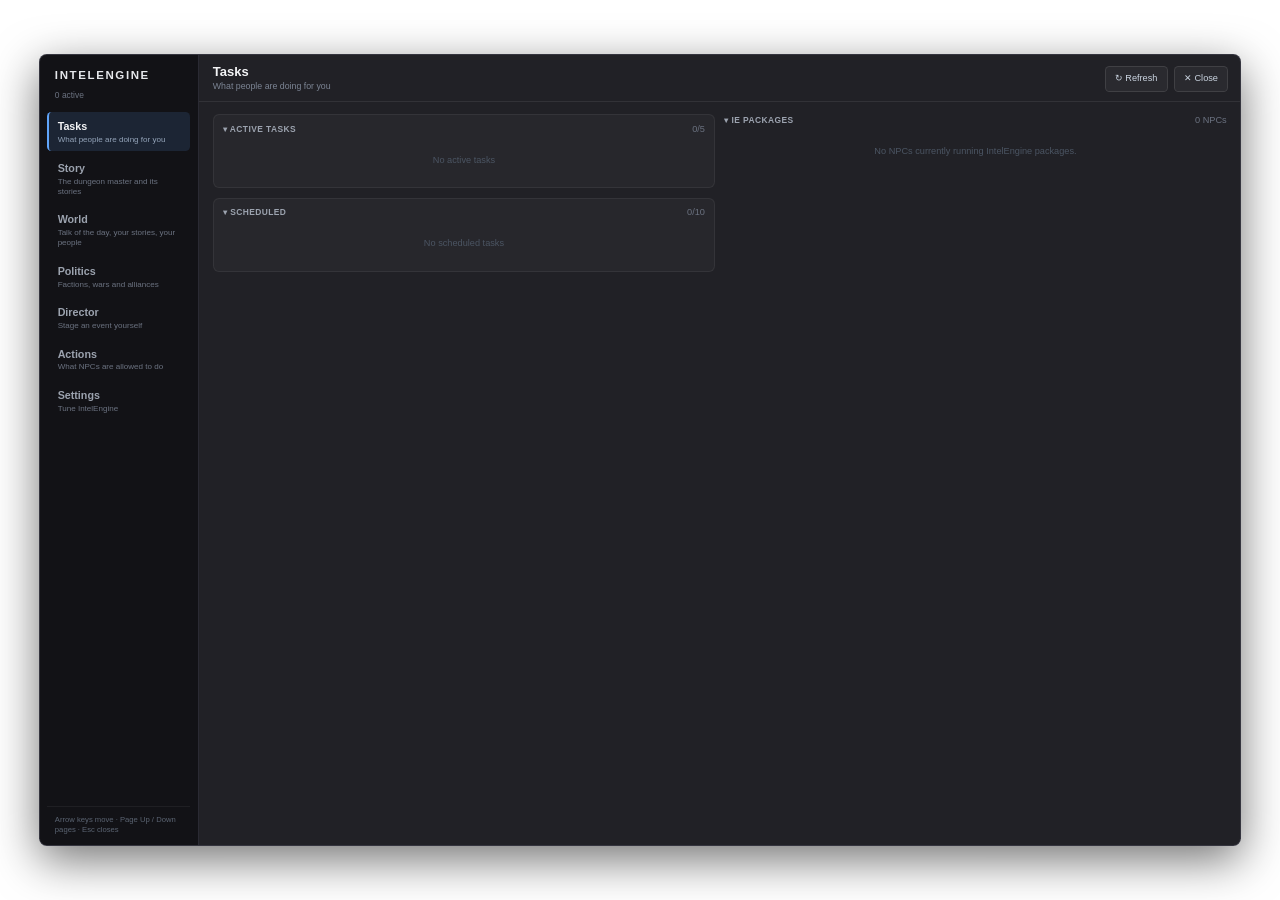
<file: Magelight/IntelEngine/dashboard/index.html>
<!DOCTYPE html><html lang="en"><head><meta charset="UTF-8"><meta name="viewport" content="width=device-width,initial-scale=1"><title>IntelEngine Dashboard</title><style>html, body {
      margin: 0;
      padding: 0;
      background: transparent;
      overflow: hidden;
      font-family: 'Segoe UI', Tahoma, Geneva, Verdana, sans-serif;
    }</style><link href="dashboard.css" rel="stylesheet"></head><body><div id="dashboard-root"></div><script defer="defer" src="dashboard.js"></script></body></html>
</file>
<file: Magelight/IntelEngine/dashboard/dashboard.css>
*, ::before, ::after {
  --tw-border-spacing-x: 0;
  --tw-border-spacing-y: 0;
  --tw-translate-x: 0;
  --tw-translate-y: 0;
  --tw-rotate: 0;
  --tw-skew-x: 0;
  --tw-skew-y: 0;
  --tw-scale-x: 1;
  --tw-scale-y: 1;
  --tw-pan-x:  ;
  --tw-pan-y:  ;
  --tw-pinch-zoom:  ;
  --tw-scroll-snap-strictness: proximity;
  --tw-gradient-from-position:  ;
  --tw-gradient-via-position:  ;
  --tw-gradient-to-position:  ;
  --tw-ordinal:  ;
  --tw-slashed-zero:  ;
  --tw-numeric-figure:  ;
  --tw-numeric-spacing:  ;
  --tw-numeric-fraction:  ;
  --tw-ring-inset:  ;
  --tw-ring-offset-width: 0px;
  --tw-ring-offset-color: #fff;
  --tw-ring-color: rgb(59 130 246 / 0.5);
  --tw-ring-offset-shadow: 0 0 #0000;
  --tw-ring-shadow: 0 0 #0000;
  --tw-shadow: 0 0 #0000;
  --tw-shadow-colored: 0 0 #0000;
  --tw-blur:  ;
  --tw-brightness:  ;
  --tw-contrast:  ;
  --tw-grayscale:  ;
  --tw-hue-rotate:  ;
  --tw-invert:  ;
  --tw-saturate:  ;
  --tw-sepia:  ;
  --tw-drop-shadow:  ;
  --tw-backdrop-blur:  ;
  --tw-backdrop-brightness:  ;
  --tw-backdrop-contrast:  ;
  --tw-backdrop-grayscale:  ;
  --tw-backdrop-hue-rotate:  ;
  --tw-backdrop-invert:  ;
  --tw-backdrop-opacity:  ;
  --tw-backdrop-saturate:  ;
  --tw-backdrop-sepia:  ;
  --tw-contain-size:  ;
  --tw-contain-layout:  ;
  --tw-contain-paint:  ;
  --tw-contain-style:  ;
}

::backdrop {
  --tw-border-spacing-x: 0;
  --tw-border-spacing-y: 0;
  --tw-translate-x: 0;
  --tw-translate-y: 0;
  --tw-rotate: 0;
  --tw-skew-x: 0;
  --tw-skew-y: 0;
  --tw-scale-x: 1;
  --tw-scale-y: 1;
  --tw-pan-x:  ;
  --tw-pan-y:  ;
  --tw-pinch-zoom:  ;
  --tw-scroll-snap-strictness: proximity;
  --tw-gradient-from-position:  ;
  --tw-gradient-via-position:  ;
  --tw-gradient-to-position:  ;
  --tw-ordinal:  ;
  --tw-slashed-zero:  ;
  --tw-numeric-figure:  ;
  --tw-numeric-spacing:  ;
  --tw-numeric-fraction:  ;
  --tw-ring-inset:  ;
  --tw-ring-offset-width: 0px;
  --tw-ring-offset-color: #fff;
  --tw-ring-color: rgb(59 130 246 / 0.5);
  --tw-ring-offset-shadow: 0 0 #0000;
  --tw-ring-shadow: 0 0 #0000;
  --tw-shadow: 0 0 #0000;
  --tw-shadow-colored: 0 0 #0000;
  --tw-blur:  ;
  --tw-brightness:  ;
  --tw-contrast:  ;
  --tw-grayscale:  ;
  --tw-hue-rotate:  ;
  --tw-invert:  ;
  --tw-saturate:  ;
  --tw-sepia:  ;
  --tw-drop-shadow:  ;
  --tw-backdrop-blur:  ;
  --tw-backdrop-brightness:  ;
  --tw-backdrop-contrast:  ;
  --tw-backdrop-grayscale:  ;
  --tw-backdrop-hue-rotate:  ;
  --tw-backdrop-invert:  ;
  --tw-backdrop-opacity:  ;
  --tw-backdrop-saturate:  ;
  --tw-backdrop-sepia:  ;
  --tw-contain-size:  ;
  --tw-contain-layout:  ;
  --tw-contain-paint:  ;
  --tw-contain-style:  ;
}/*
! tailwindcss v3.4.19 | MIT License | https://tailwindcss.com
*//*
1. Prevent padding and border from affecting element width. (https://github.com/mozdevs/cssremedy/issues/4)
2. Allow adding a border to an element by just adding a border-width. (https://github.com/tailwindcss/tailwindcss/pull/116)
*/

*,
::before,
::after {
  box-sizing: border-box; /* 1 */
  border-width: 0; /* 2 */
  border-style: solid; /* 2 */
  border-color: #e5e7eb; /* 2 */
}

::before,
::after {
  --tw-content: '';
}

/*
1. Use a consistent sensible line-height in all browsers.
2. Prevent adjustments of font size after orientation changes in iOS.
3. Use a more readable tab size.
4. Use the user's configured `sans` font-family by default.
5. Use the user's configured `sans` font-feature-settings by default.
6. Use the user's configured `sans` font-variation-settings by default.
7. Disable tap highlights on iOS
*/

html,
:host {
  line-height: 1.5; /* 1 */
  -webkit-text-size-adjust: 100%; /* 2 */
  -moz-tab-size: 4; /* 3 */
  -o-tab-size: 4;
     tab-size: 4; /* 3 */
  font-family: ui-sans-serif, system-ui, sans-serif, "Apple Color Emoji", "Segoe UI Emoji", "Segoe UI Symbol", "Noto Color Emoji"; /* 4 */
  font-feature-settings: normal; /* 5 */
  font-variation-settings: normal; /* 6 */
  -webkit-tap-highlight-color: transparent; /* 7 */
}

/*
1. Remove the margin in all browsers.
2. Inherit line-height from `html` so users can set them as a class directly on the `html` element.
*/

body {
  margin: 0; /* 1 */
  line-height: inherit; /* 2 */
}

/*
1. Add the correct height in Firefox.
2. Correct the inheritance of border color in Firefox. (https://bugzilla.mozilla.org/show_bug.cgi?id=190655)
3. Ensure horizontal rules are visible by default.
*/

hr {
  height: 0; /* 1 */
  color: inherit; /* 2 */
  border-top-width: 1px; /* 3 */
}

/*
Add the correct text decoration in Chrome, Edge, and Safari.
*/

abbr:where([title]) {
  -webkit-text-decoration: underline dotted;
          text-decoration: underline dotted;
}

/*
Remove the default font size and weight for headings.
*/

h1,
h2,
h3,
h4,
h5,
h6 {
  font-size: inherit;
  font-weight: inherit;
}

/*
Reset links to optimize for opt-in styling instead of opt-out.
*/

a {
  color: inherit;
  text-decoration: inherit;
}

/*
Add the correct font weight in Edge and Safari.
*/

b,
strong {
  font-weight: bolder;
}

/*
1. Use the user's configured `mono` font-family by default.
2. Use the user's configured `mono` font-feature-settings by default.
3. Use the user's configured `mono` font-variation-settings by default.
4. Correct the odd `em` font sizing in all browsers.
*/

code,
kbd,
samp,
pre {
  font-family: ui-monospace, SFMono-Regular, Menlo, Monaco, Consolas, "Liberation Mono", "Courier New", monospace; /* 1 */
  font-feature-settings: normal; /* 2 */
  font-variation-settings: normal; /* 3 */
  font-size: 1em; /* 4 */
}

/*
Add the correct font size in all browsers.
*/

small {
  font-size: 80%;
}

/*
Prevent `sub` and `sup` elements from affecting the line height in all browsers.
*/

sub,
sup {
  font-size: 75%;
  line-height: 0;
  position: relative;
  vertical-align: baseline;
}

sub {
  bottom: -0.25em;
}

sup {
  top: -0.5em;
}

/*
1. Remove text indentation from table contents in Chrome and Safari. (https://bugs.chromium.org/p/chromium/issues/detail?id=999088, https://bugs.webkit.org/show_bug.cgi?id=201297)
2. Correct table border color inheritance in all Chrome and Safari. (https://bugs.chromium.org/p/chromium/issues/detail?id=935729, https://bugs.webkit.org/show_bug.cgi?id=195016)
3. Remove gaps between table borders by default.
*/

table {
  text-indent: 0; /* 1 */
  border-color: inherit; /* 2 */
  border-collapse: collapse; /* 3 */
}

/*
1. Change the font styles in all browsers.
2. Remove the margin in Firefox and Safari.
3. Remove default padding in all browsers.
*/

button,
input,
optgroup,
select,
textarea {
  font-family: inherit; /* 1 */
  font-feature-settings: inherit; /* 1 */
  font-variation-settings: inherit; /* 1 */
  font-size: 100%; /* 1 */
  font-weight: inherit; /* 1 */
  line-height: inherit; /* 1 */
  letter-spacing: inherit; /* 1 */
  color: inherit; /* 1 */
  margin: 0; /* 2 */
  padding: 0; /* 3 */
}

/*
Remove the inheritance of text transform in Edge and Firefox.
*/

button,
select {
  text-transform: none;
}

/*
1. Correct the inability to style clickable types in iOS and Safari.
2. Remove default button styles.
*/

button,
input:where([type='button']),
input:where([type='reset']),
input:where([type='submit']) {
  -webkit-appearance: button; /* 1 */
  background-color: transparent; /* 2 */
  background-image: none; /* 2 */
}

/*
Use the modern Firefox focus style for all focusable elements.
*/

:-moz-focusring {
  outline: auto;
}

/*
Remove the additional `:invalid` styles in Firefox. (https://github.com/mozilla/gecko-dev/blob/2f9eacd9d3d995c937b4251a5557d95d494c9be1/layout/style/res/forms.css#L728-L737)
*/

:-moz-ui-invalid {
  box-shadow: none;
}

/*
Add the correct vertical alignment in Chrome and Firefox.
*/

progress {
  vertical-align: baseline;
}

/*
Correct the cursor style of increment and decrement buttons in Safari.
*/

::-webkit-inner-spin-button,
::-webkit-outer-spin-button {
  height: auto;
}

/*
1. Correct the odd appearance in Chrome and Safari.
2. Correct the outline style in Safari.
*/

[type='search'] {
  -webkit-appearance: textfield; /* 1 */
  outline-offset: -2px; /* 2 */
}

/*
Remove the inner padding in Chrome and Safari on macOS.
*/

::-webkit-search-decoration {
  -webkit-appearance: none;
}

/*
1. Correct the inability to style clickable types in iOS and Safari.
2. Change font properties to `inherit` in Safari.
*/

::-webkit-file-upload-button {
  -webkit-appearance: button; /* 1 */
  font: inherit; /* 2 */
}

/*
Add the correct display in Chrome and Safari.
*/

summary {
  display: list-item;
}

/*
Removes the default spacing and border for appropriate elements.
*/

blockquote,
dl,
dd,
h1,
h2,
h3,
h4,
h5,
h6,
hr,
figure,
p,
pre {
  margin: 0;
}

fieldset {
  margin: 0;
  padding: 0;
}

legend {
  padding: 0;
}

ol,
ul,
menu {
  list-style: none;
  margin: 0;
  padding: 0;
}

/*
Reset default styling for dialogs.
*/
dialog {
  padding: 0;
}

/*
Prevent resizing textareas horizontally by default.
*/

textarea {
  resize: vertical;
}

/*
1. Reset the default placeholder opacity in Firefox. (https://github.com/tailwindlabs/tailwindcss/issues/3300)
2. Set the default placeholder color to the user's configured gray 400 color.
*/

input::-moz-placeholder, textarea::-moz-placeholder {
  opacity: 1; /* 1 */
  color: #9ca3af; /* 2 */
}

input::placeholder,
textarea::placeholder {
  opacity: 1; /* 1 */
  color: #9ca3af; /* 2 */
}

/*
Set the default cursor for buttons.
*/

button,
[role="button"] {
  cursor: pointer;
}

/*
Make sure disabled buttons don't get the pointer cursor.
*/
:disabled {
  cursor: default;
}

/*
1. Make replaced elements `display: block` by default. (https://github.com/mozdevs/cssremedy/issues/14)
2. Add `vertical-align: middle` to align replaced elements more sensibly by default. (https://github.com/jensimmons/cssremedy/issues/14#issuecomment-634934210)
   This can trigger a poorly considered lint error in some tools but is included by design.
*/

img,
svg,
video,
canvas,
audio,
iframe,
embed,
object {
  display: block; /* 1 */
  vertical-align: middle; /* 2 */
}

/*
Constrain images and videos to the parent width and preserve their intrinsic aspect ratio. (https://github.com/mozdevs/cssremedy/issues/14)
*/

img,
video {
  max-width: 100%;
  height: auto;
}

/* Make elements with the HTML hidden attribute stay hidden by default */
[hidden]:where(:not([hidden="until-found"])) {
  display: none;
}
.container {
  width: 100%;
}
@media (min-width: 640px) {

  .container {
    max-width: 640px;
  }
}
@media (min-width: 768px) {

  .container {
    max-width: 768px;
  }
}
@media (min-width: 1024px) {

  .container {
    max-width: 1024px;
  }
}
@media (min-width: 1280px) {

  .container {
    max-width: 1280px;
  }
}
@media (min-width: 1536px) {

  .container {
    max-width: 1536px;
  }
}
.pointer-events-none {
  pointer-events: none;
}
.absolute {
  position: absolute;
}
.relative {
  position: relative;
}
.bottom-full {
  bottom: 100%;
}
.left-0 {
  left: 0px;
}
.left-0\.5 {
  left: 0.125rem;
}
.left-4 {
  left: 1rem;
}
.right-0 {
  right: 0px;
}
.right-1 {
  right: 0.25rem;
}
.right-2 {
  right: 0.5rem;
}
.top-0\.5 {
  top: 0.125rem;
}
.top-1 {
  top: 0.25rem;
}
.top-1\/2 {
  top: 50%;
}
.top-full {
  top: 100%;
}
.z-20 {
  z-index: 20;
}
.z-50 {
  z-index: 50;
}
.col-span-2 {
  grid-column: span 2 / span 2;
}
.m-0 {
  margin: 0px;
}
.mb-0\.5 {
  margin-bottom: 0.125rem;
}
.mb-1 {
  margin-bottom: 0.25rem;
}
.mb-1\.5 {
  margin-bottom: 0.375rem;
}
.mb-2 {
  margin-bottom: 0.5rem;
}
.ml-0\.5 {
  margin-left: 0.125rem;
}
.ml-1 {
  margin-left: 0.25rem;
}
.ml-1\.5 {
  margin-left: 0.375rem;
}
.ml-2 {
  margin-left: 0.5rem;
}
.ml-4 {
  margin-left: 1rem;
}
.ml-auto {
  margin-left: auto;
}
.mt-0\.5 {
  margin-top: 0.125rem;
}
.mt-1 {
  margin-top: 0.25rem;
}
.mt-1\.5 {
  margin-top: 0.375rem;
}
.mt-2 {
  margin-top: 0.5rem;
}
.mt-4 {
  margin-top: 1rem;
}
.block {
  display: block;
}
.inline-block {
  display: inline-block;
}
.inline {
  display: inline;
}
.flex {
  display: flex;
}
.inline-flex {
  display: inline-flex;
}
.table {
  display: table;
}
.grid {
  display: grid;
}
.hidden {
  display: none;
}
.h-1 {
  height: 0.25rem;
}
.h-1\.5 {
  height: 0.375rem;
}
.h-3 {
  height: 0.75rem;
}
.h-4 {
  height: 1rem;
}
.h-full {
  height: 100%;
}
.max-h-40 {
  max-height: 10rem;
}
.\!w-\[calc\(100\%-1rem\)\] {
  width: calc(100% - 1rem) !important;
}
.w-1\.5 {
  width: 0.375rem;
}
.w-14 {
  width: 3.5rem;
}
.w-20 {
  width: 5rem;
}
.w-24 {
  width: 6rem;
}
.w-3 {
  width: 0.75rem;
}
.w-5 {
  width: 1.25rem;
}
.w-56 {
  width: 14rem;
}
.w-8 {
  width: 2rem;
}
.w-\[130px\] {
  width: 130px;
}
.w-\[150px\] {
  width: 150px;
}
.w-full {
  width: 100%;
}
.min-w-0 {
  min-width: 0px;
}
.min-w-\[100px\] {
  min-width: 100px;
}
.flex-1 {
  flex: 1 1 0%;
}
.shrink-0 {
  flex-shrink: 0;
}
.-translate-y-1\/2 {
  --tw-translate-y: -50%;
  transform: translate(var(--tw-translate-x), var(--tw-translate-y)) rotate(var(--tw-rotate)) skewX(var(--tw-skew-x)) skewY(var(--tw-skew-y)) scaleX(var(--tw-scale-x)) scaleY(var(--tw-scale-y));
}
.rotate-180 {
  --tw-rotate: 180deg;
  transform: translate(var(--tw-translate-x), var(--tw-translate-y)) rotate(var(--tw-rotate)) skewX(var(--tw-skew-x)) skewY(var(--tw-skew-y)) scaleX(var(--tw-scale-x)) scaleY(var(--tw-scale-y));
}
.cursor-not-allowed {
  cursor: not-allowed;
}
.cursor-pointer {
  cursor: pointer;
}
.resize {
  resize: both;
}
.appearance-none {
  -webkit-appearance: none;
     -moz-appearance: none;
          appearance: none;
}
.grid-cols-1 {
  grid-template-columns: repeat(1, minmax(0, 1fr));
}
.grid-cols-2 {
  grid-template-columns: repeat(2, minmax(0, 1fr));
}
.flex-col {
  flex-direction: column;
}
.flex-wrap {
  flex-wrap: wrap;
}
.content-start {
  align-content: flex-start;
}
.items-start {
  align-items: flex-start;
}
.items-center {
  align-items: center;
}
.items-baseline {
  align-items: baseline;
}
.justify-between {
  justify-content: space-between;
}
.gap-0\.5 {
  gap: 0.125rem;
}
.gap-1 {
  gap: 0.25rem;
}
.gap-1\.5 {
  gap: 0.375rem;
}
.gap-2 {
  gap: 0.5rem;
}
.gap-3 {
  gap: 0.75rem;
}
.gap-4 {
  gap: 1rem;
}
.gap-x-2 {
  -moz-column-gap: 0.5rem;
       column-gap: 0.5rem;
}
.gap-x-4 {
  -moz-column-gap: 1rem;
       column-gap: 1rem;
}
.space-y-1 > :not([hidden]) ~ :not([hidden]) {
  --tw-space-y-reverse: 0;
  margin-top: calc(0.25rem * calc(1 - var(--tw-space-y-reverse)));
  margin-bottom: calc(0.25rem * var(--tw-space-y-reverse));
}
.space-y-1\.5 > :not([hidden]) ~ :not([hidden]) {
  --tw-space-y-reverse: 0;
  margin-top: calc(0.375rem * calc(1 - var(--tw-space-y-reverse)));
  margin-bottom: calc(0.375rem * var(--tw-space-y-reverse));
}
.space-y-2 > :not([hidden]) ~ :not([hidden]) {
  --tw-space-y-reverse: 0;
  margin-top: calc(0.5rem * calc(1 - var(--tw-space-y-reverse)));
  margin-bottom: calc(0.5rem * var(--tw-space-y-reverse));
}
.space-y-3 > :not([hidden]) ~ :not([hidden]) {
  --tw-space-y-reverse: 0;
  margin-top: calc(0.75rem * calc(1 - var(--tw-space-y-reverse)));
  margin-bottom: calc(0.75rem * var(--tw-space-y-reverse));
}
.space-y-4 > :not([hidden]) ~ :not([hidden]) {
  --tw-space-y-reverse: 0;
  margin-top: calc(1rem * calc(1 - var(--tw-space-y-reverse)));
  margin-bottom: calc(1rem * var(--tw-space-y-reverse));
}
.overflow-hidden {
  overflow: hidden;
}
.overflow-y-auto {
  overflow-y: auto;
}
.truncate {
  overflow: hidden;
  text-overflow: ellipsis;
  white-space: nowrap;
}
.whitespace-nowrap {
  white-space: nowrap;
}
.whitespace-pre-line {
  white-space: pre-line;
}
.rounded {
  border-radius: 0.25rem;
}
.rounded-full {
  border-radius: 9999px;
}
.border {
  border-width: 1px;
}
.border-0 {
  border-width: 0px;
}
.\!border-l-4 {
  border-left-width: 4px !important;
}
.border-l-2 {
  border-left-width: 2px;
}
.border-t {
  border-top-width: 1px;
}
.border-amber-400 {
  --tw-border-opacity: 1;
  border-color: rgb(251 191 36 / var(--tw-border-opacity, 1));
}
.border-amber-400\/50 {
  border-color: rgb(251 191 36 / 0.5);
}
.border-amber-400\/60 {
  border-color: rgb(251 191 36 / 0.6);
}
.border-amber-500 {
  --tw-border-opacity: 1;
  border-color: rgb(245 158 11 / var(--tw-border-opacity, 1));
}
.border-amber-500\/20 {
  border-color: rgb(245 158 11 / 0.2);
}
.border-amber-500\/60 {
  border-color: rgb(245 158 11 / 0.6);
}
.border-blue-400 {
  --tw-border-opacity: 1;
  border-color: rgb(96 165 250 / var(--tw-border-opacity, 1));
}
.border-blue-500\/50 {
  border-color: rgb(59 130 246 / 0.5);
}
.border-emerald-500\/60 {
  border-color: rgb(16 185 129 / 0.6);
}
.border-gray-500\/60 {
  border-color: rgb(107 114 128 / 0.6);
}
.border-orange-500\/60 {
  border-color: rgb(249 115 22 / 0.6);
}
.border-purple-400 {
  --tw-border-opacity: 1;
  border-color: rgb(192 132 252 / var(--tw-border-opacity, 1));
}
.border-purple-500\/60 {
  border-color: rgb(168 85 247 / 0.6);
}
.border-red-500 {
  --tw-border-opacity: 1;
  border-color: rgb(239 68 68 / var(--tw-border-opacity, 1));
}
.border-red-500\/60 {
  border-color: rgb(239 68 68 / 0.6);
}
.border-red-700\/30 {
  border-color: rgb(185 28 28 / 0.3);
}
.border-sky-400 {
  --tw-border-opacity: 1;
  border-color: rgb(56 189 248 / var(--tw-border-opacity, 1));
}
.border-sky-500\/60 {
  border-color: rgb(14 165 233 / 0.6);
}
.border-white\/10 {
  border-color: rgb(255 255 255 / 0.1);
}
.border-white\/5 {
  border-color: rgb(255 255 255 / 0.05);
}
.\!border-l-amber-500 {
  --tw-border-opacity: 1 !important;
  border-left-color: rgb(245 158 11 / var(--tw-border-opacity, 1)) !important;
}
.bg-\[\#15171c\] {
  --tw-bg-opacity: 1;
  background-color: rgb(21 23 28 / var(--tw-bg-opacity, 1));
}
.bg-\[\#1a1a2e\] {
  --tw-bg-opacity: 1;
  background-color: rgb(26 26 46 / var(--tw-bg-opacity, 1));
}
.bg-amber-400 {
  --tw-bg-opacity: 1;
  background-color: rgb(251 191 36 / var(--tw-bg-opacity, 1));
}
.bg-amber-400\/10 {
  background-color: rgb(251 191 36 / 0.1);
}
.bg-amber-500\/10 {
  background-color: rgb(245 158 11 / 0.1);
}
.bg-amber-500\/20 {
  background-color: rgb(245 158 11 / 0.2);
}
.bg-black\/30 {
  background-color: rgb(0 0 0 / 0.3);
}
.bg-blue-400 {
  --tw-bg-opacity: 1;
  background-color: rgb(96 165 250 / var(--tw-bg-opacity, 1));
}
.bg-blue-500 {
  --tw-bg-opacity: 1;
  background-color: rgb(59 130 246 / var(--tw-bg-opacity, 1));
}
.bg-blue-500\/20 {
  background-color: rgb(59 130 246 / 0.2);
}
.bg-blue-500\/30 {
  background-color: rgb(59 130 246 / 0.3);
}
.bg-emerald-400 {
  --tw-bg-opacity: 1;
  background-color: rgb(52 211 153 / var(--tw-bg-opacity, 1));
}
.bg-emerald-500\/20 {
  background-color: rgb(16 185 129 / 0.2);
}
.bg-gray-400 {
  --tw-bg-opacity: 1;
  background-color: rgb(156 163 175 / var(--tw-bg-opacity, 1));
}
.bg-gray-500\/20 {
  background-color: rgb(107 114 128 / 0.2);
}
.bg-gray-600 {
  --tw-bg-opacity: 1;
  background-color: rgb(75 85 99 / var(--tw-bg-opacity, 1));
}
.bg-gray-700 {
  --tw-bg-opacity: 1;
  background-color: rgb(55 65 81 / var(--tw-bg-opacity, 1));
}
.bg-green-500 {
  --tw-bg-opacity: 1;
  background-color: rgb(34 197 94 / var(--tw-bg-opacity, 1));
}
.bg-pink-400 {
  --tw-bg-opacity: 1;
  background-color: rgb(244 114 182 / var(--tw-bg-opacity, 1));
}
.bg-purple-400 {
  --tw-bg-opacity: 1;
  background-color: rgb(192 132 252 / var(--tw-bg-opacity, 1));
}
.bg-purple-500\/20 {
  background-color: rgb(168 85 247 / 0.2);
}
.bg-red-500 {
  --tw-bg-opacity: 1;
  background-color: rgb(239 68 68 / var(--tw-bg-opacity, 1));
}
.bg-red-500\/20 {
  background-color: rgb(239 68 68 / 0.2);
}
.bg-red-900\/40 {
  background-color: rgb(127 29 29 / 0.4);
}
.bg-transparent {
  background-color: transparent;
}
.bg-white {
  --tw-bg-opacity: 1;
  background-color: rgb(255 255 255 / var(--tw-bg-opacity, 1));
}
.bg-white\/10 {
  background-color: rgb(255 255 255 / 0.1);
}
.bg-white\/5 {
  background-color: rgb(255 255 255 / 0.05);
}
.bg-white\/\[0\.02\] {
  background-color: rgb(255 255 255 / 0.02);
}
.bg-yellow-400 {
  --tw-bg-opacity: 1;
  background-color: rgb(250 204 21 / var(--tw-bg-opacity, 1));
}
.bg-yellow-500 {
  --tw-bg-opacity: 1;
  background-color: rgb(234 179 8 / var(--tw-bg-opacity, 1));
}
.p-0 {
  padding: 0px;
}
.p-2 {
  padding: 0.5rem;
}
.p-3 {
  padding: 0.75rem;
}
.px-1 {
  padding-left: 0.25rem;
  padding-right: 0.25rem;
}
.px-1\.5 {
  padding-left: 0.375rem;
  padding-right: 0.375rem;
}
.px-2 {
  padding-left: 0.5rem;
  padding-right: 0.5rem;
}
.px-3 {
  padding-left: 0.75rem;
  padding-right: 0.75rem;
}
.py-0\.5 {
  padding-top: 0.125rem;
  padding-bottom: 0.125rem;
}
.py-1 {
  padding-top: 0.25rem;
  padding-bottom: 0.25rem;
}
.py-1\.5 {
  padding-top: 0.375rem;
  padding-bottom: 0.375rem;
}
.py-2 {
  padding-top: 0.5rem;
  padding-bottom: 0.5rem;
}
.pl-6 {
  padding-left: 1.5rem;
}
.pr-6 {
  padding-right: 1.5rem;
}
.pt-1\.5 {
  padding-top: 0.375rem;
}
.pt-2 {
  padding-top: 0.5rem;
}
.text-left {
  text-align: left;
}
.text-center {
  text-align: center;
}
.text-right {
  text-align: right;
}
.font-mono {
  font-family: ui-monospace, SFMono-Regular, Menlo, Monaco, Consolas, "Liberation Mono", "Courier New", monospace;
}
.text-\[10px\] {
  font-size: 10px;
}
.text-\[11px\] {
  font-size: 11px;
}
.text-\[9px\] {
  font-size: 9px;
}
.text-sm {
  font-size: 0.875rem;
  line-height: 1.25rem;
}
.text-xs {
  font-size: 0.75rem;
  line-height: 1rem;
}
.font-medium {
  font-weight: 500;
}
.font-normal {
  font-weight: 400;
}
.uppercase {
  text-transform: uppercase;
}
.normal-case {
  text-transform: none;
}
.italic {
  font-style: italic;
}
.leading-relaxed {
  line-height: 1.625;
}
.leading-snug {
  line-height: 1.375;
}
.leading-tight {
  line-height: 1.25;
}
.tracking-wider {
  letter-spacing: 0.05em;
}
.tracking-widest {
  letter-spacing: 0.1em;
}
.text-amber-200 {
  --tw-text-opacity: 1;
  color: rgb(253 230 138 / var(--tw-text-opacity, 1));
}
.text-amber-300 {
  --tw-text-opacity: 1;
  color: rgb(252 211 77 / var(--tw-text-opacity, 1));
}
.text-amber-400 {
  --tw-text-opacity: 1;
  color: rgb(251 191 36 / var(--tw-text-opacity, 1));
}
.text-amber-400\/40 {
  color: rgb(251 191 36 / 0.4);
}
.text-amber-400\/80 {
  color: rgb(251 191 36 / 0.8);
}
.text-amber-400\/90 {
  color: rgb(251 191 36 / 0.9);
}
.text-blue-300 {
  --tw-text-opacity: 1;
  color: rgb(147 197 253 / var(--tw-text-opacity, 1));
}
.text-blue-400 {
  --tw-text-opacity: 1;
  color: rgb(96 165 250 / var(--tw-text-opacity, 1));
}
.text-emerald-400 {
  --tw-text-opacity: 1;
  color: rgb(52 211 153 / var(--tw-text-opacity, 1));
}
.text-emerald-400\/90 {
  color: rgb(52 211 153 / 0.9);
}
.text-gray-100 {
  --tw-text-opacity: 1;
  color: rgb(243 244 246 / var(--tw-text-opacity, 1));
}
.text-gray-200 {
  --tw-text-opacity: 1;
  color: rgb(229 231 235 / var(--tw-text-opacity, 1));
}
.text-gray-300 {
  --tw-text-opacity: 1;
  color: rgb(209 213 219 / var(--tw-text-opacity, 1));
}
.text-gray-400 {
  --tw-text-opacity: 1;
  color: rgb(156 163 175 / var(--tw-text-opacity, 1));
}
.text-gray-500 {
  --tw-text-opacity: 1;
  color: rgb(107 114 128 / var(--tw-text-opacity, 1));
}
.text-gray-600 {
  --tw-text-opacity: 1;
  color: rgb(75 85 99 / var(--tw-text-opacity, 1));
}
.text-green-400 {
  --tw-text-opacity: 1;
  color: rgb(74 222 128 / var(--tw-text-opacity, 1));
}
.text-orange-400 {
  --tw-text-opacity: 1;
  color: rgb(251 146 60 / var(--tw-text-opacity, 1));
}
.text-pink-400 {
  --tw-text-opacity: 1;
  color: rgb(244 114 182 / var(--tw-text-opacity, 1));
}
.text-purple-400 {
  --tw-text-opacity: 1;
  color: rgb(192 132 252 / var(--tw-text-opacity, 1));
}
.text-red-300 {
  --tw-text-opacity: 1;
  color: rgb(252 165 165 / var(--tw-text-opacity, 1));
}
.text-red-400 {
  --tw-text-opacity: 1;
  color: rgb(248 113 113 / var(--tw-text-opacity, 1));
}
.text-sky-400 {
  --tw-text-opacity: 1;
  color: rgb(56 189 248 / var(--tw-text-opacity, 1));
}
.text-sky-400\/80 {
  color: rgb(56 189 248 / 0.8);
}
.text-yellow-400 {
  --tw-text-opacity: 1;
  color: rgb(250 204 21 / var(--tw-text-opacity, 1));
}
.placeholder-gray-600::-moz-placeholder {
  --tw-placeholder-opacity: 1;
  color: rgb(75 85 99 / var(--tw-placeholder-opacity, 1));
}
.placeholder-gray-600::placeholder {
  --tw-placeholder-opacity: 1;
  color: rgb(75 85 99 / var(--tw-placeholder-opacity, 1));
}
.opacity-30 {
  opacity: 0.3;
}
.opacity-40 {
  opacity: 0.4;
}
.opacity-50 {
  opacity: 0.5;
}
.opacity-60 {
  opacity: 0.6;
}
.opacity-70 {
  opacity: 0.7;
}
.shadow {
  --tw-shadow: 0 1px 3px 0 rgb(0 0 0 / 0.1), 0 1px 2px -1px rgb(0 0 0 / 0.1);
  --tw-shadow-colored: 0 1px 3px 0 var(--tw-shadow-color), 0 1px 2px -1px var(--tw-shadow-color);
  box-shadow: var(--tw-ring-offset-shadow, 0 0 #0000), var(--tw-ring-shadow, 0 0 #0000), var(--tw-shadow);
}
.shadow-lg {
  --tw-shadow: 0 10px 15px -3px rgb(0 0 0 / 0.1), 0 4px 6px -4px rgb(0 0 0 / 0.1);
  --tw-shadow-colored: 0 10px 15px -3px var(--tw-shadow-color), 0 4px 6px -4px var(--tw-shadow-color);
  box-shadow: var(--tw-ring-offset-shadow, 0 0 #0000), var(--tw-ring-shadow, 0 0 #0000), var(--tw-shadow);
}
.outline-none {
  outline: 2px solid transparent;
  outline-offset: 2px;
}
.blur {
  --tw-blur: blur(8px);
  filter: var(--tw-blur) var(--tw-brightness) var(--tw-contrast) var(--tw-grayscale) var(--tw-hue-rotate) var(--tw-invert) var(--tw-saturate) var(--tw-sepia) var(--tw-drop-shadow);
}
.filter {
  filter: var(--tw-blur) var(--tw-brightness) var(--tw-contrast) var(--tw-grayscale) var(--tw-hue-rotate) var(--tw-invert) var(--tw-saturate) var(--tw-sepia) var(--tw-drop-shadow);
}
.transition-all {
  transition-property: all;
  transition-timing-function: cubic-bezier(0.4, 0, 0.2, 1);
  transition-duration: 150ms;
}
.transition-colors {
  transition-property: color, background-color, border-color, text-decoration-color, fill, stroke;
  transition-timing-function: cubic-bezier(0.4, 0, 0.2, 1);
  transition-duration: 150ms;
}
.transition-opacity {
  transition-property: opacity;
  transition-timing-function: cubic-bezier(0.4, 0, 0.2, 1);
  transition-duration: 150ms;
}
.transition-transform {
  transition-property: transform;
  transition-timing-function: cubic-bezier(0.4, 0, 0.2, 1);
  transition-duration: 150ms;
}

:root {
  --bg-panel: rgba(15, 15, 20, 0.92);
  --bg-slot: rgba(30, 30, 40, 0.9);
  --bg-slot-hover: rgba(40, 40, 55, 0.95);
  --border-color: rgba(100, 100, 120, 0.3);
  --ui-scale: 1;
}

body {
  background: transparent !important;
}

.dashboard-panel {
  background: var(--bg-panel);
  border: 1px solid var(--border-color);
  backdrop-filter: blur(12px);
}

/* ── Shell: a centred workspace with the pages down the left ──────────────────────────────────────────
   Sizes below are in the panel's own units; App.jsx zooms the whole panel from the screen height. */
.ie-backdrop {
  position: fixed;
  inset: 0;
  display: flex;
  align-items: center;
  justify-content: center;
  pointer-events: none;
}
.ie-shell {
  pointer-events: auto;
  display: flex;
  background: var(--bg-panel);
  border: 1px solid var(--border-color);
  border-radius: 10px;
  overflow: hidden;
  backdrop-filter: blur(12px);
  box-shadow: 0 18px 60px rgba(0, 0, 0, 0.55);
  color: #d1d5db;
}
.ie-nav {
  width: 208px;
  flex: none;
  display: flex;
  flex-direction: column;
  padding: 14px 10px 10px;
  background: rgba(6, 6, 10, 0.55);
  border-right: 1px solid var(--border-color);
}
.ie-brand { padding: 2px 10px 12px; }
.ie-brand h1 { font-size: 15px; font-weight: 700; letter-spacing: 0.14em; text-transform: uppercase; color: #e5e7eb; }
.ie-brand span { font-size: 11px; color: #6b7280; }
.ie-nav-list { display: flex; flex-direction: column; gap: 3px; flex: 1; min-height: 0; overflow-y: auto; }
.ie-nav-item {
  display: flex;
  flex-direction: column;
  gap: 1px;
  min-height: 46px;
  padding: 8px 10px 8px 11px;
  text-align: left;
  border-radius: 6px;
  border-left: 3px solid transparent;
  color: #9ca3af;
  transition: background 0.12s ease, color 0.12s ease;
}
.ie-nav-item:hover { background: rgba(255, 255, 255, 0.05); color: #e5e7eb; }
.ie-nav-item[aria-selected='true'] { background: rgba(96, 165, 250, 0.13); border-left-color: #60a5fa; color: #f3f4f6; }
.ie-nav-item { position: relative; }
.ie-nav-label { font-size: 14px; font-weight: 600; }
/* Hint and count come from attributes, so the button's own text stays the page name alone. */
.ie-nav-item::after { content: attr(data-hint); font-size: 10.5px; font-weight: 400; line-height: 1.25; color: #6b7280; }
.ie-nav-item[aria-selected='true']::after { color: #93a3b8; }
.ie-nav-item[data-badge]::before {
  content: attr(data-badge);
  position: absolute;
  top: 8px;
  right: 8px;
  min-width: 18px;
  padding: 0 5px;
  border-radius: 9px;
  background: rgba(96, 165, 250, 0.25);
  color: #bfdbfe;
  font-size: 10.5px;
  font-weight: 600;
  line-height: 18px;
  text-align: center;
}
.ie-nav-foot { padding: 10px 10px 2px; font-size: 10px; line-height: 1.35; color: #5b6472; border-top: 1px solid rgba(255, 255, 255, 0.06); }
.ie-main { flex: 1; min-width: 0; display: flex; flex-direction: column; }
.ie-header { display: flex; align-items: center; justify-content: space-between; gap: 12px; padding: 12px 16px 10px 18px; border-bottom: 1px solid rgba(255, 255, 255, 0.08); }
.ie-title { font-size: 17px; font-weight: 600; color: #f3f4f6; line-height: 1.2; }
.ie-subtitle { font-size: 11.5px; color: #7c8594; }
.ie-btn {
  min-height: 34px;
  padding: 6px 12px;
  border-radius: 6px;
  border: 1px solid rgba(255, 255, 255, 0.1);
  background: rgba(255, 255, 255, 0.04);
  color: #cbd5e1;
  font-size: 12px;
  white-space: nowrap;
  transition: background 0.12s ease;
}
.ie-btn:hover { background: rgba(255, 255, 255, 0.1); color: #f3f4f6; }
.ie-content { flex: 1; min-height: 0; overflow-y: auto; padding: 4px 6px 12px; outline: none; }

/* A page lays its sections out as cards in as many columns as fit. */
.ie-page { display: grid; grid-template-columns: repeat(auto-fit, minmax(340px, 1fr)); gap: 12px; align-items: start; }
.ie-page > * { margin-top: 0 !important; min-width: 0; }
.ie-page > section { padding: 10px 12px 12px; border-radius: 8px; background: rgba(255, 255, 255, 0.028); border: 1px solid rgba(255, 255, 255, 0.06); }
.ie-page.ie-page-wide { grid-template-columns: 1fr; }
/* Two-column pages put their cards in two column boxes (Section.jsx), each stacking its own cards, so a
   folded card frees its space. Floats and CSS columns failed in the game's Ultralight engine. */
.ie-col > * { min-width: 0; }
.ie-col > * + * { margin-top: 12px !important; }
.ie-col > section { padding: 10px 12px 12px; border-radius: 8px; background: rgba(255, 255, 255, 0.028); border: 1px solid rgba(255, 255, 255, 0.06); }
.ie-page > div.p-3, .ie-col > div.p-3 { padding: 0; }   /* a nested list (other packages) is a card of its own */
.ie-page > div.p-3 > section, .ie-col > div.p-3 > section { padding: 10px 12px 12px; border-radius: 8px; background: rgba(255, 255, 255, 0.028); border: 1px solid rgba(255, 255, 255, 0.06); }
.ie-settings { display: grid; grid-template-columns: repeat(auto-fit, minmax(400px, 1fr)); gap: 8px; align-items: start; }
.ie-settings > * { margin-top: 0 !important; min-width: 0; }
.ie-settings > .ie-col > * + * { margin-top: 8px !important; }

/* What is selected must be obvious from the sofa and in a headset: one strong ring, for the pad's selection
   (Magelight marks it data-ml-focused), for keyboard focus, and nothing that only shows on hover. */
.ie-shell [data-ml-focused],
.ie-shell :focus-visible {
  outline: 2px solid #fbbf24;
  outline-offset: 2px;
  border-radius: 5px;
}
.ie-shell summary { border-radius: 5px; }

.slot-card {
  background: var(--bg-slot);
  border: 1px solid var(--border-color);
  transition: background 0.15s ease;
}
.slot-card:hover {
  background: var(--bg-slot-hover);
}

.section-header {
  font-size: 11px;
  font-weight: 600;
  text-transform: uppercase;
  letter-spacing: 0.05em;
  --tw-text-opacity: 1;
  color: rgb(156 163 175 / var(--tw-text-opacity, 1));
}
.dashboard-section > summary { display: block; list-style: none; cursor: pointer; } .dashboard-section > summary::-webkit-details-marker { display: none; }
.dashboard-section > summary .section-header::before { content: '▸ '; } .dashboard-section[open] > summary .section-header::before { content: '▾ '; }
.director-hint {
  font-size: 11px;
  line-height: 1.25;
  --tw-text-opacity: 1;
  color: rgb(156 163 175 / var(--tw-text-opacity, 1));
}
.director-tab .text-red-400 { color: #f87171; }
.director-tab textarea { resize: vertical; min-height: 3rem; max-height: 400px; background-image: linear-gradient(135deg, transparent 50%, #9ca3af 50%, #9ca3af 58%, transparent 58%, transparent 70%, #9ca3af 70%, #9ca3af 78%, transparent 78%); background-size: 12px 12px; background-position: right 2px bottom 2px; background-repeat: no-repeat; }
.director-text-field > input, .director-text-field > textarea { display: block; width: 100%; padding-right: 1.5rem; }
.director-resize-handle { position: absolute; right: 0; bottom: 0; width: 16px; height: 16px; cursor: ns-resize; touch-action: none; }


.empty-state {
  padding-top: 1rem;
  padding-bottom: 1rem;
  text-align: center;
  font-size: 0.75rem;
  line-height: 1rem;
  --tw-text-opacity: 1;
  color: rgb(75 85 99 / var(--tw-text-opacity, 1));
}

.btn-icon {
  border-radius: 0.25rem;
  padding-left: 0.625rem;
  padding-right: 0.625rem;
  padding-top: 0.375rem;
  padding-bottom: 0.375rem;
  font-size: 0.75rem;
  line-height: 1rem;
  --tw-text-opacity: 1;
  color: rgb(156 163 175 / var(--tw-text-opacity, 1));
  transition-property: color, background-color, border-color, text-decoration-color, fill, stroke;
  transition-timing-function: cubic-bezier(0.4, 0, 0.2, 1);
  transition-duration: 150ms;
}

.btn-icon:hover {
  background-color: rgb(255 255 255 / 0.05);
  --tw-text-opacity: 1;
  color: rgb(229 231 235 / var(--tw-text-opacity, 1));
}

.btn-icon {
  min-height: 28px;
}

.btn-cancel {
  display: flex;
  height: 1.75rem;
  width: 1.75rem;
  align-items: center;
  justify-content: center;
  border-radius: 0.25rem;
  font-size: 11px;
  --tw-text-opacity: 1;
  color: rgb(107 114 128 / var(--tw-text-opacity, 1));
  transition-property: color, background-color, border-color, text-decoration-color, fill, stroke;
  transition-timing-function: cubic-bezier(0.4, 0, 0.2, 1);
  transition-duration: 150ms;
}

.btn-cancel:hover {
  background-color: rgb(239 68 68 / 0.1);
  --tw-text-opacity: 1;
  color: rgb(248 113 113 / var(--tw-text-opacity, 1));
}

/* Pulse animation for active tasks */
@keyframes pulse-dot {
  0%, 100% { opacity: 1; }
  50% { opacity: 0.4; }
}
.pulse-dot {
  animation: pulse-dot 1.5s ease-in-out infinite;
}

/* Range slider styling */
.slider::-webkit-slider-thumb {
  -webkit-appearance: none;
  appearance: none;
  width: 12px;
  height: 12px;
  border-radius: 50%;
  background: #60a5fa;
  cursor: pointer;
}
.slider::-moz-range-thumb {
  width: 12px;
  height: 12px;
  border-radius: 50%;
  background: #60a5fa;
  cursor: pointer;
  border: none;
}

/* Scrollbar */
::-webkit-scrollbar {
  width: 4px;
}
::-webkit-scrollbar-track {
  background: transparent;
}
::-webkit-scrollbar-thumb {
  background: rgba(100, 100, 120, 0.4);
  border-radius: 2px;
}
::-webkit-scrollbar-thumb:hover {
  background: rgba(100, 100, 120, 0.6);
}
.placeholder\:text-gray-600::-moz-placeholder {
  --tw-text-opacity: 1;
  color: rgb(75 85 99 / var(--tw-text-opacity, 1));
}
.placeholder\:text-gray-600::placeholder {
  --tw-text-opacity: 1;
  color: rgb(75 85 99 / var(--tw-text-opacity, 1));
}
.hover\:bg-amber-500\/30:hover {
  background-color: rgb(245 158 11 / 0.3);
}
.hover\:bg-blue-500\/30:hover {
  background-color: rgb(59 130 246 / 0.3);
}
.hover\:bg-emerald-500\/30:hover {
  background-color: rgb(16 185 129 / 0.3);
}
.hover\:bg-purple-500\/30:hover {
  background-color: rgb(168 85 247 / 0.3);
}
.hover\:bg-red-500\/30:hover {
  background-color: rgb(239 68 68 / 0.3);
}
.hover\:bg-red-800\/60:hover {
  background-color: rgb(153 27 27 / 0.6);
}
.hover\:bg-white\/10:hover {
  background-color: rgb(255 255 255 / 0.1);
}
.hover\:bg-white\/\[0\.04\]:hover {
  background-color: rgb(255 255 255 / 0.04);
}
.hover\:text-blue-300:hover {
  --tw-text-opacity: 1;
  color: rgb(147 197 253 / var(--tw-text-opacity, 1));
}
.hover\:text-gray-200:hover {
  --tw-text-opacity: 1;
  color: rgb(229 231 235 / var(--tw-text-opacity, 1));
}
.hover\:text-gray-300:hover {
  --tw-text-opacity: 1;
  color: rgb(209 213 219 / var(--tw-text-opacity, 1));
}
.hover\:text-red-400:hover {
  --tw-text-opacity: 1;
  color: rgb(248 113 113 / var(--tw-text-opacity, 1));
}
.focus\:border-blue-500\/50:focus {
  border-color: rgb(59 130 246 / 0.5);
}
.focus\:border-white\/30:focus {
  border-color: rgb(255 255 255 / 0.3);
}
.focus\:outline-none:focus {
  outline: 2px solid transparent;
  outline-offset: 2px;
}
.disabled\:cursor-not-allowed:disabled {
  cursor: not-allowed;
}
.disabled\:opacity-30:disabled {
  opacity: 0.3;
}
.disabled\:opacity-40:disabled {
  opacity: 0.4;
}
@media (min-width: 1024px) {

  .lg\:grid-cols-2 {
    grid-template-columns: repeat(2, minmax(0, 1fr));
  }
}
.\[\&\>div\>div\:first-child\]\:\!text-sm>div>div:first-child {
  font-size: 0.875rem !important;
  line-height: 1.25rem !important;
}
.\[\&\>div\>div\:first-child\]\:\!font-bold>div>div:first-child {
  font-weight: 700 !important;
}
</file>
